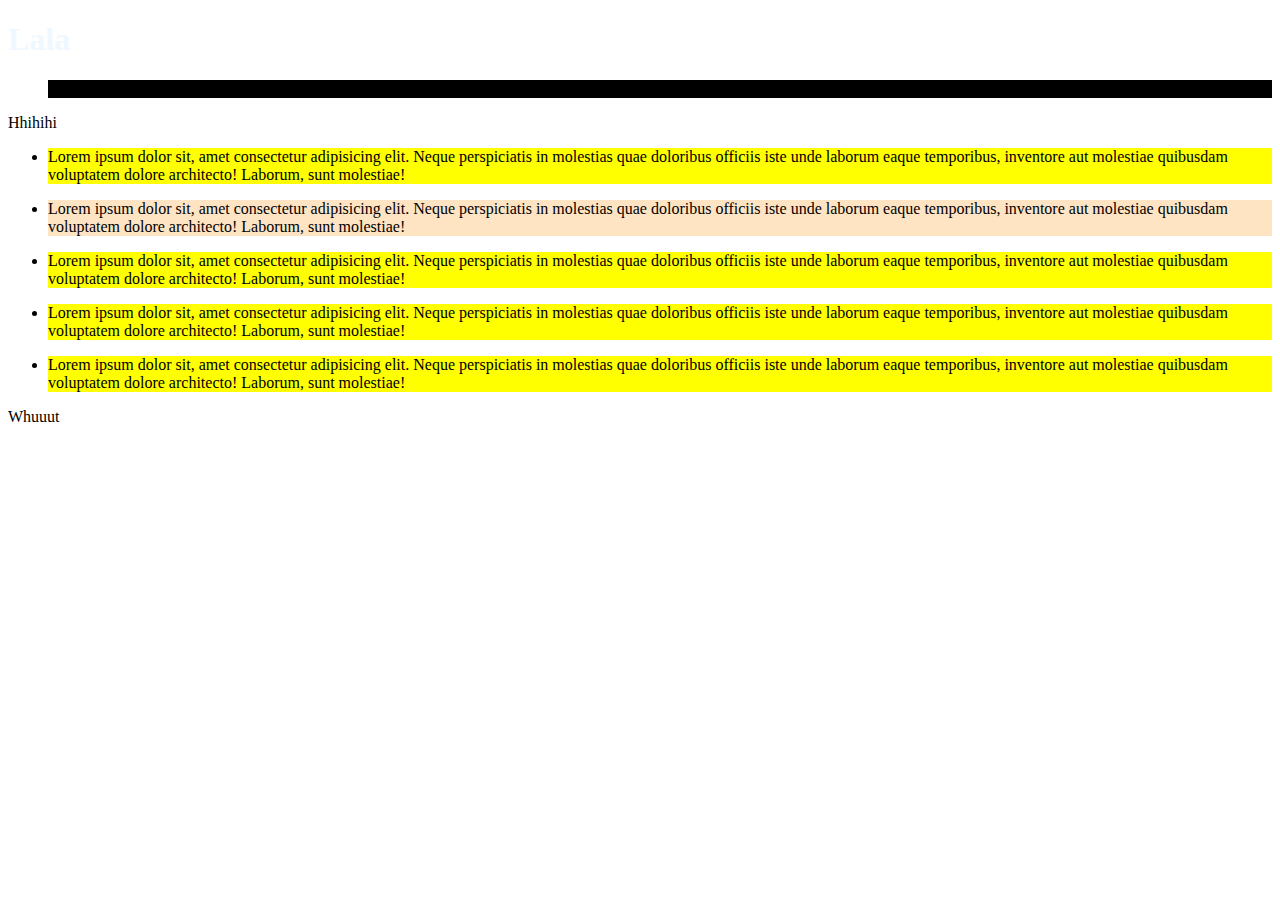
<file: index.html>
<!DOCTYPE html>
<html lang="en">
<head>
    <meta charset="UTF-8">
    <meta name="viewport" content="width=device-width, initial-scale=1.0">
    <meta http-equiv="X-UA-Compatible" content="ie=edge">
    <title>Document</title>
    <link rel="stylesheet" href="./stylesheets/style.css">
</head>
<body>
    <div class="side-bar">
        <h1>Lala</h1>
        <ul>
            <li>random stuff</li>
        </ul>
    </div>
    <div class="container">
        <li>Hhihihi</li>
        <ul>
            <li class="nav-item" id="super-important">
                <p>Lorem ipsum dolor sit, amet consectetur adipisicing elit. Neque perspiciatis in molestias quae doloribus officiis iste unde laborum eaque temporibus, inventore aut molestiae quibusdam voluptatem dolore architecto! Laborum, sunt molestiae!</p>
            </li>
            <li class="nav-item">
                <p>Lorem ipsum dolor sit, amet consectetur adipisicing elit. Neque perspiciatis in molestias quae doloribus officiis iste unde laborum eaque temporibus, inventore aut molestiae quibusdam voluptatem dolore architecto! Laborum, sunt molestiae!</p>
            </li>
            <li class="nav-item">
                <p>Lorem ipsum dolor sit, amet consectetur adipisicing elit. Neque perspiciatis in molestias quae doloribus officiis iste unde laborum eaque temporibus, inventore aut molestiae quibusdam voluptatem dolore architecto! Laborum, sunt molestiae!</p>
            </li>
            <li class="nav-item">
                <p>Lorem ipsum dolor sit, amet consectetur adipisicing elit. Neque perspiciatis in molestias quae doloribus officiis iste unde laborum eaque temporibus, inventore aut molestiae quibusdam voluptatem dolore architecto! Laborum, sunt molestiae!</p>
            </li>
            <li class="nav-item">
                <p>Lorem ipsum dolor sit, amet consectetur adipisicing elit. Neque perspiciatis in molestias quae doloribus officiis iste unde laborum eaque temporibus, inventore aut molestiae quibusdam voluptatem dolore architecto! Laborum, sunt molestiae!</p>
            </li>
        </ul>
    </div>
    
    <li>Whuuut</li>
</body>
</html>
</file>
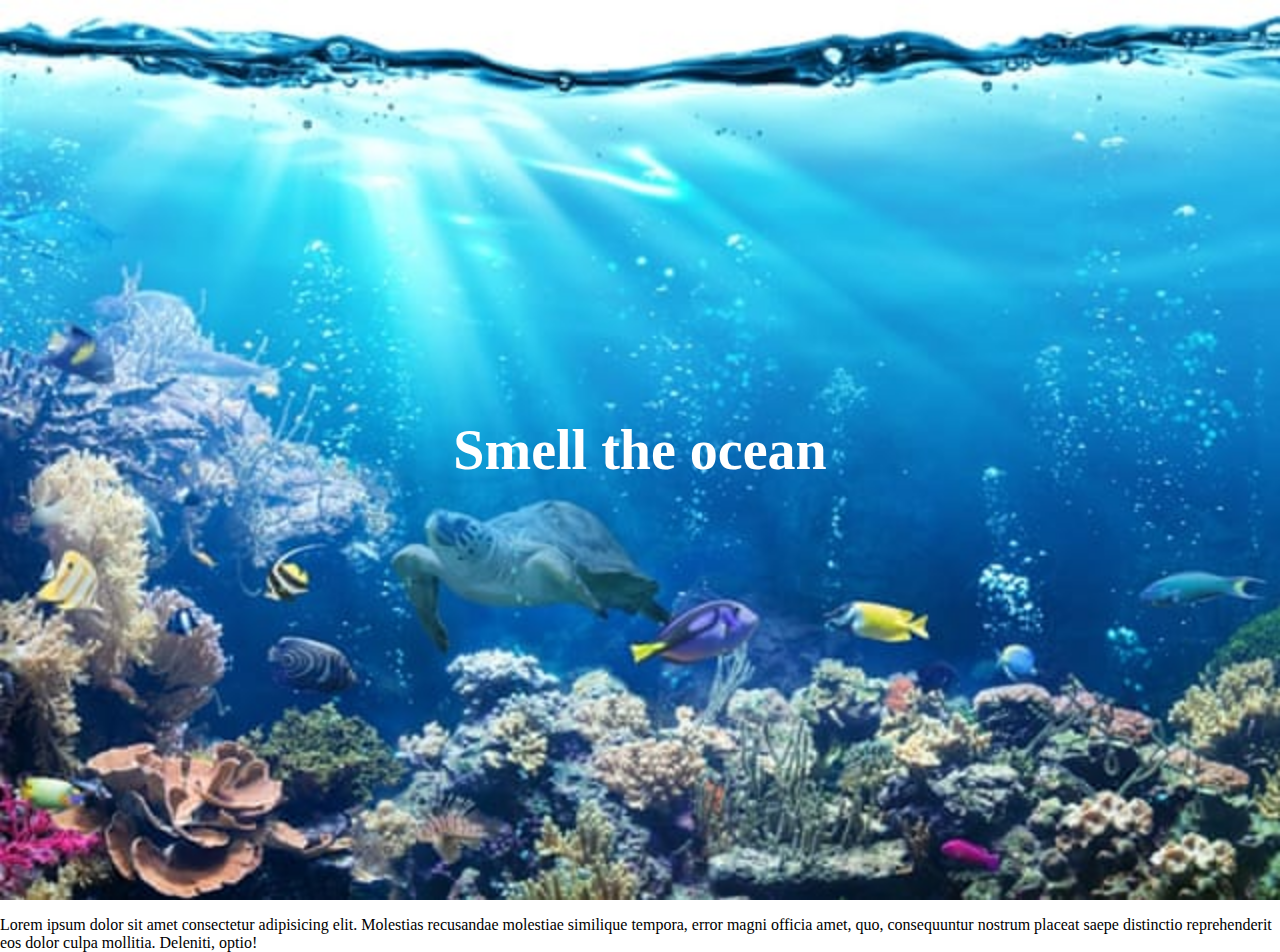
<file: fill.html>
<!DOCTYPE html>
<html lang="en">
<head>
    <meta charset="UTF-8">
    <meta name="viewport" content="width=device-width, initial-scale=1.0">
    <meta http-equiv="X-UA-Compatible" content="ie=edge">
    <title>Document</title>
    <link rel="stylesheet" href="./stylesheets/fill.css">
</head>
<body>

    <div class="hero-image">
        <h1>Smell the ocean</h1>
    </div>

    <div>
        <p>Lorem ipsum dolor sit amet consectetur adipisicing elit. Molestias recusandae molestiae similique tempora, error magni officia amet, quo, consequuntur nostrum placeat saepe distinctio reprehenderit eos dolor culpa mollitia. Deleniti, optio!</p>
    </div>
</body>
</html>
</file>
<file: stylesheets/style.css>
/* demonstrating priority rules */
/* #super-important {
    background-color: pink;
}
li {
    background-color: yellow;
}

.container li {
    background-color: blue;
}

.container li {
    background-color: purple;
} */
/* end demonstrating priority rules */

.container li.nav-item {
    background-color: yellow;
}

#super-important + li {
    background-color: bisque;
}

.side-bar li {
    background-color: black;
}

.side-bar ul {
    list-style-type: none;
}

.side-bar h1 {
    color: aliceblue;
}
</file>
<file: stylesheets/fill.css>
html, body {
    height: 100%;
    margin: 0;
    padding: 0;
}

.hero-image {
    display: flex;
    justify-content: center;
    align-items: center;
    width: 100%;
    height: 100vh;
    background: url("../images/ocean.jpg") 0 0/cover no-repeat;
}

.hero-image h1 {
    font-size: 56px;
    color: white;
}
</file>
